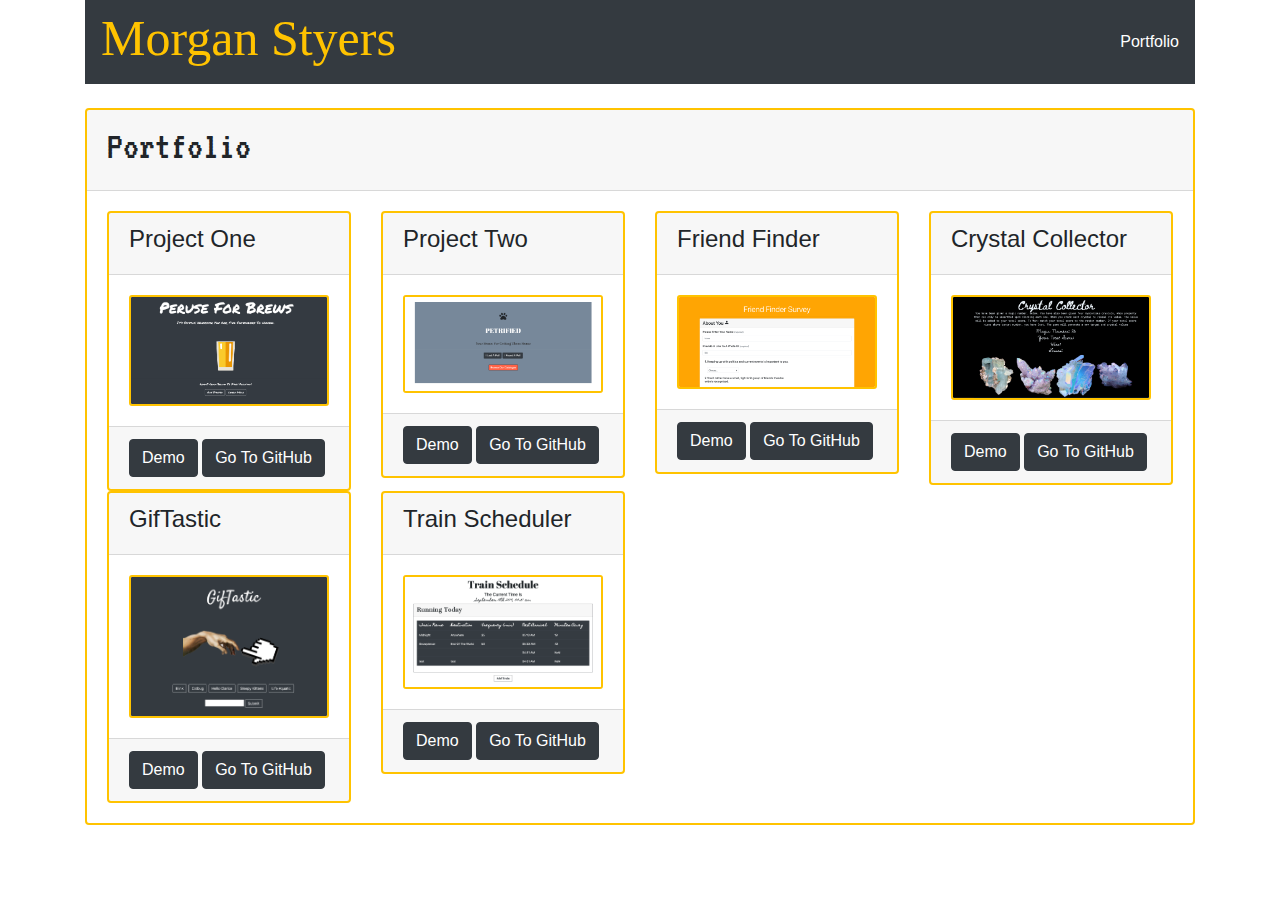
<file: portfolio.html>
<!DOCTYPE html>
<html lang="en">

<head>
    <meta charset="UTF-8">
    <meta name="viewport" content="width=device-width, initial-scale=1.0">
    <meta http-equiv="X-UA-Compatible" content="ie=edge">
    <link rel="stylesheet" href="https://stackpath.bootstrapcdn.com/bootstrap/4.3.1/css/bootstrap.min.css"
        integrity="sha384-ggOyR0iXCbMQv3Xipma34MD+dH/1fQ784/j6cY/iJTQUOhcWr7x9JvoRxT2MZw1T" crossorigin="anonymous">
    <link rel="stylesheet" href="style.css">
    <link
        href="https://fonts.googleapis.com/css?family=Bangers|Jacques+Francois+Shadow|Permanent+Marker|VT323&display=swap"
        rel="stylesheet">
    <title>Document</title>
</head>

<body>
    <div class="container">
        <nav class="navbar navbar-dark bg-dark">
            <a href="./index.html" class="h1">Morgan Styers</a>
            <div class="navbar-nav">
                <a class="nav-item nav-link active" href="./portfolio.html">Portfolio<span
                        class="sr-only">(current)</span></a>
            </div>
        </nav>
    </div>
    <br>
    <div class="container">
        <div class="card">
            <div class="card-header">
                <h2>Portfolio</h2>
            </div>
            <div class="card-body">
                <div class="row">
                    <!----

                    <div class="col-md-3">
                        <div class="card">
                            <div class="card-title">
                                <h4>Psychic Game</h4>
                            </div>
                            <div class="card-body">
                                <img class="card-img" src="">
                            </div>
                            <div class="card-footer">
                                <a class="btn btn-dark" href="https://morganstyers.github.io/Psychic-Game/."> Demo
                                </a>
                                <a class="btn btn-dark" src="https://github.com/morganstyers/Psychic-Game">Go To
                                    GitHub</a>
                            </div>
                        </div>
                    </div>-->
                    <div class="col-md-3">
                        <div class="card">
                            <div class="card-header">
                                <h4>Project One</h4>
                            </div>

                            <div class="card-body">
                                <img class="card-img" src="images/Screen Shot 2019-11-13 at 11.27.09 PM.png">
                            </div>
                            <div class="card-footer">
                                <a class="btn btn-dark" href="https://morganstyers.github.io/Project-One/">Demo</a>
                                <a class="btn btn-dark" class="card-text"
                                    href="https://morganstyers.github.io/Project-One/">Go To GitHub
                                </a>
                            </div>
                        </div>
                    </div>
                    <div class="col-md-3">
                        <div class="card">
                            <div class="card-header">
                                <h4>Project Two</h4>
                            </div>

                            <div class="card-body">
                                <img class="card-img" src="images/Screen Shot 2019-11-13 at 11.29.08 PM.png">
                            </div>
                            <div class="card-footer">
                                <a class="btn btn-dark" href="https://project-two-group.herokuapp.com/">Demo</a>
                                <a class="btn btn-dark" class="card-text"
                                    href="https://github.com/morganstyers/Project-Two">Go To GitHub
                                </a>
                            </div>
                        </div>
                    </div>
                    <div class="col-md-3">
                        <div class="card">
                            <div class="card-header">
                                <h4>Friend Finder</h4>
                            </div>

                            <div class="card-body">
                                <img class="card-img" src="images/Screen Shot 2019-11-13 at 11.32.14 PM.png">
                            </div>
                            <div class="card-footer">
                                <a class="btn btn-dark" href="https://glacial-forest-19610.herokuapp.com/">Demo</a>
                                <a class="btn btn-dark" class="card-text"
                                    href="https://github.com/morganstyers/FriendFinder">Go To GitHub
                                </a>
                            </div>
                        </div>
                    </div>
                    <div class="col-md-3">
                        <div class="card">
                            <div class="card-header">
                                <h4>Crystal Collector</h4>
                            </div>
                            <div class="card-body">
                                <img class="card-img" src="images/Screen Shot 2019-09-18 at 4.51.02 AM.png">
                            </div>
                            <div class="card-footer">
                                <a class="btn btn-dark" href="https://morganstyers.github.io/Unit-4-Game/">
                                    Demo</a>
                                <a class="btn btn-dark" href="https://github.com/morganstyers/Unit-4-Game">Go To
                                    GitHub</a>
                            </div>
                        </div>
                    </div>

                    <div class="col-md-3">
                        <div class="card">
                            <div class="card-header">
                                <h4>GifTastic</h4>
                            </div>
                            <div class="card-body">
                                <img class="card-img" src="images/Screen Shot 2019-09-18 at 4.51.18 AM.png">
                            </div>
                            <div class="card-footer">
                                <a class="btn btn-dark" href="https://morganstyers.github.io/GifTastic/">Demo</a>
                                <a class="btn btn-dark" href="https://github.com/morganstyers/GifTastic">Go To
                                    GitHub
                                </a>
                            </div>
                        </div>
                    </div>
                    <div class="col-md-3">
                        <div class="card">
                            <div class="card-header">
                                <h4>Train Scheduler</h4>
                            </div>

                            <div class="card-body">
                                <img class="card-img" src="images/Screen Shot 2019-09-18 at 4.51.33 AM.png">
                            </div>
                            <div class="card-footer">
                                <a class="btn btn-dark" href="https://morganstyers.github.io/TrainScheduler">Demo</a>
                                <a class="btn btn-dark" class="card-text"
                                    href="https://github.com/morganstyers/TrainScheduler">Go To GitHub
                                </a>
                            </div>
                        </div>
                    </div>

                    <br>


                </div>

            </div>
        </div>


    </div>



</body>

</html>
</file>
<file: style.css>
.h1, .modal-content{
    font-family:'Permanent Marker', cursive;
    font-size: 50px;
}
.card,img,label,.modal-content{
    border: 2px solid #FFC300;
}
.h1{
    color: #FFC300 !important;

}
h2,#res{
     font-family:'VT323', monospace;
     font-size: 40px;
 }

#i{
    font-size: 30px;
    padding:20px;
    color: black;
}
#resumes{
    margin: 5px;

}
#about{
    padding: 10px;
}

#contact {
    margin-left: 10px; 
    text-align: center
}
</file>
